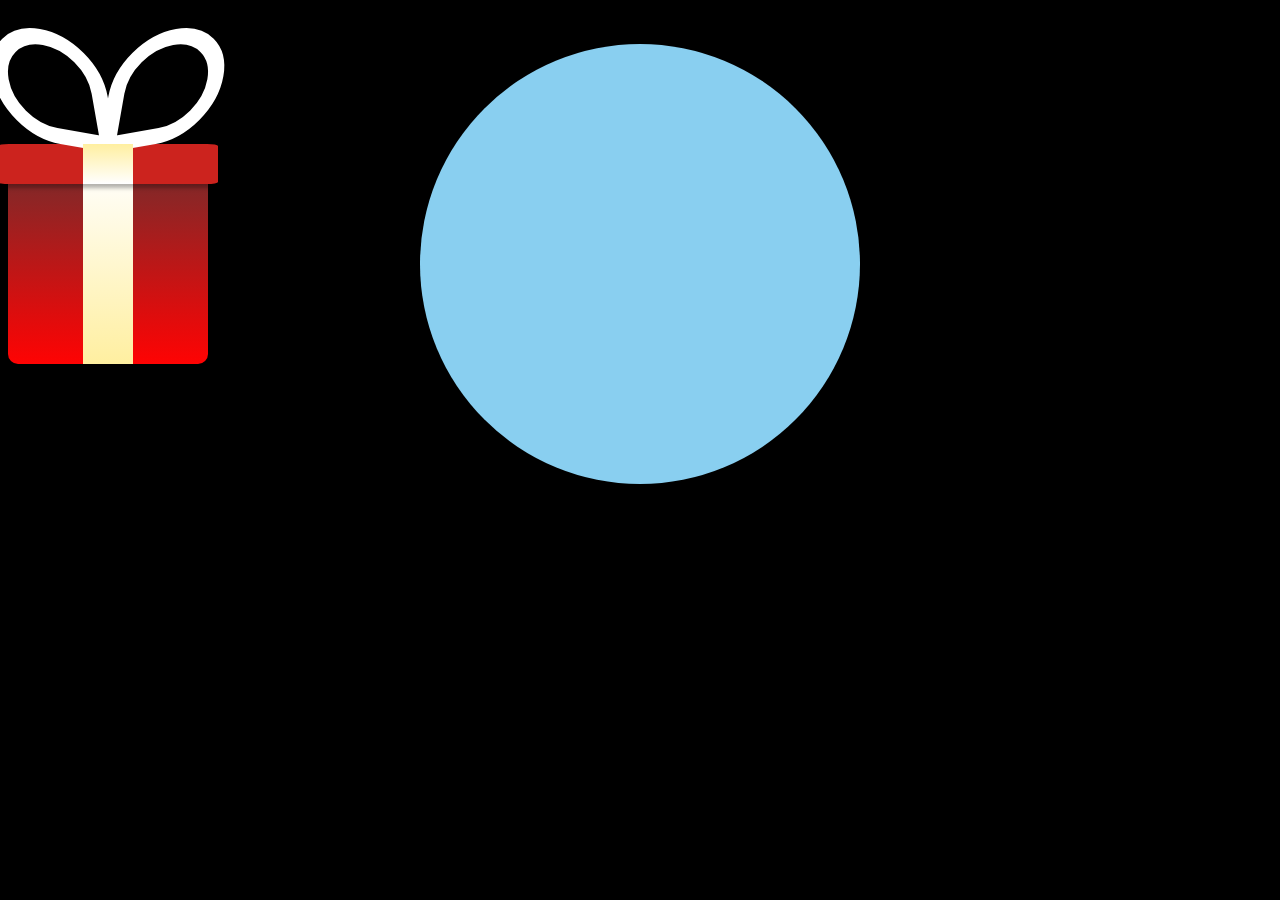
<file: index.html>
<!doctype html>
<html lang="en">
  <head>
    <meta charset="utf-8">
    <meta http-equiv="X-UA Compatible" content="IE-edge">
    <meta name="viewport" content="width=device-width, initial-scale=1">
    <title>Home</title>
    <link href="https://cdn.jsdelivr.net/npm/bootstrap@5.3.2/dist/css/bootstrap.min.css" rel="stylesheet" integrity="sha384-T3c6CoIi6uLrA9TneNEoa7RxnatzjcDSCmG1MXxSR1GAsXEV/Dwwykc2MPK8M2HN" crossorigin="anonymous">
<link rel="stylesheet" href="Data/css/style.css">
</head>
  <body>

    <div class="container">
        <div class="row">
          <div class="col-12">
            <h3 class="text-center text-light my-5"><strong>Hover the box</strong></h3>
          </div>
          <div class="col-12 mt-5 d-flex justify-content-center">
            <div class="box">
              <div class="box-body">
                    <a href="Congratulations-Stephielle-Princess-Z.-Madrid.html">
                        <img class="img"  src="Data/css/envelope.gif" style="height: 100px; width:100px;">
                    </a>

                <div class="box-lid">
                  
                  <div class="box-bowtie"></div>
                  
                </div>
              </div>
            </div>
          </div>
        </div>
      </div>

    <script src="https://cdn.jsdelivr.net/npm/bootstrap@5.3.2/dist/js/bootstrap.bundle.min.js" integrity="sha384-C6RzsynM9kWDrMNeT87bh95OGNyZPhcTNXj1NW7RuBCsyN/o0jlpcV8Qyq46cDfL" crossorigin="anonymous"></script>
  </body>
</html>
</file>
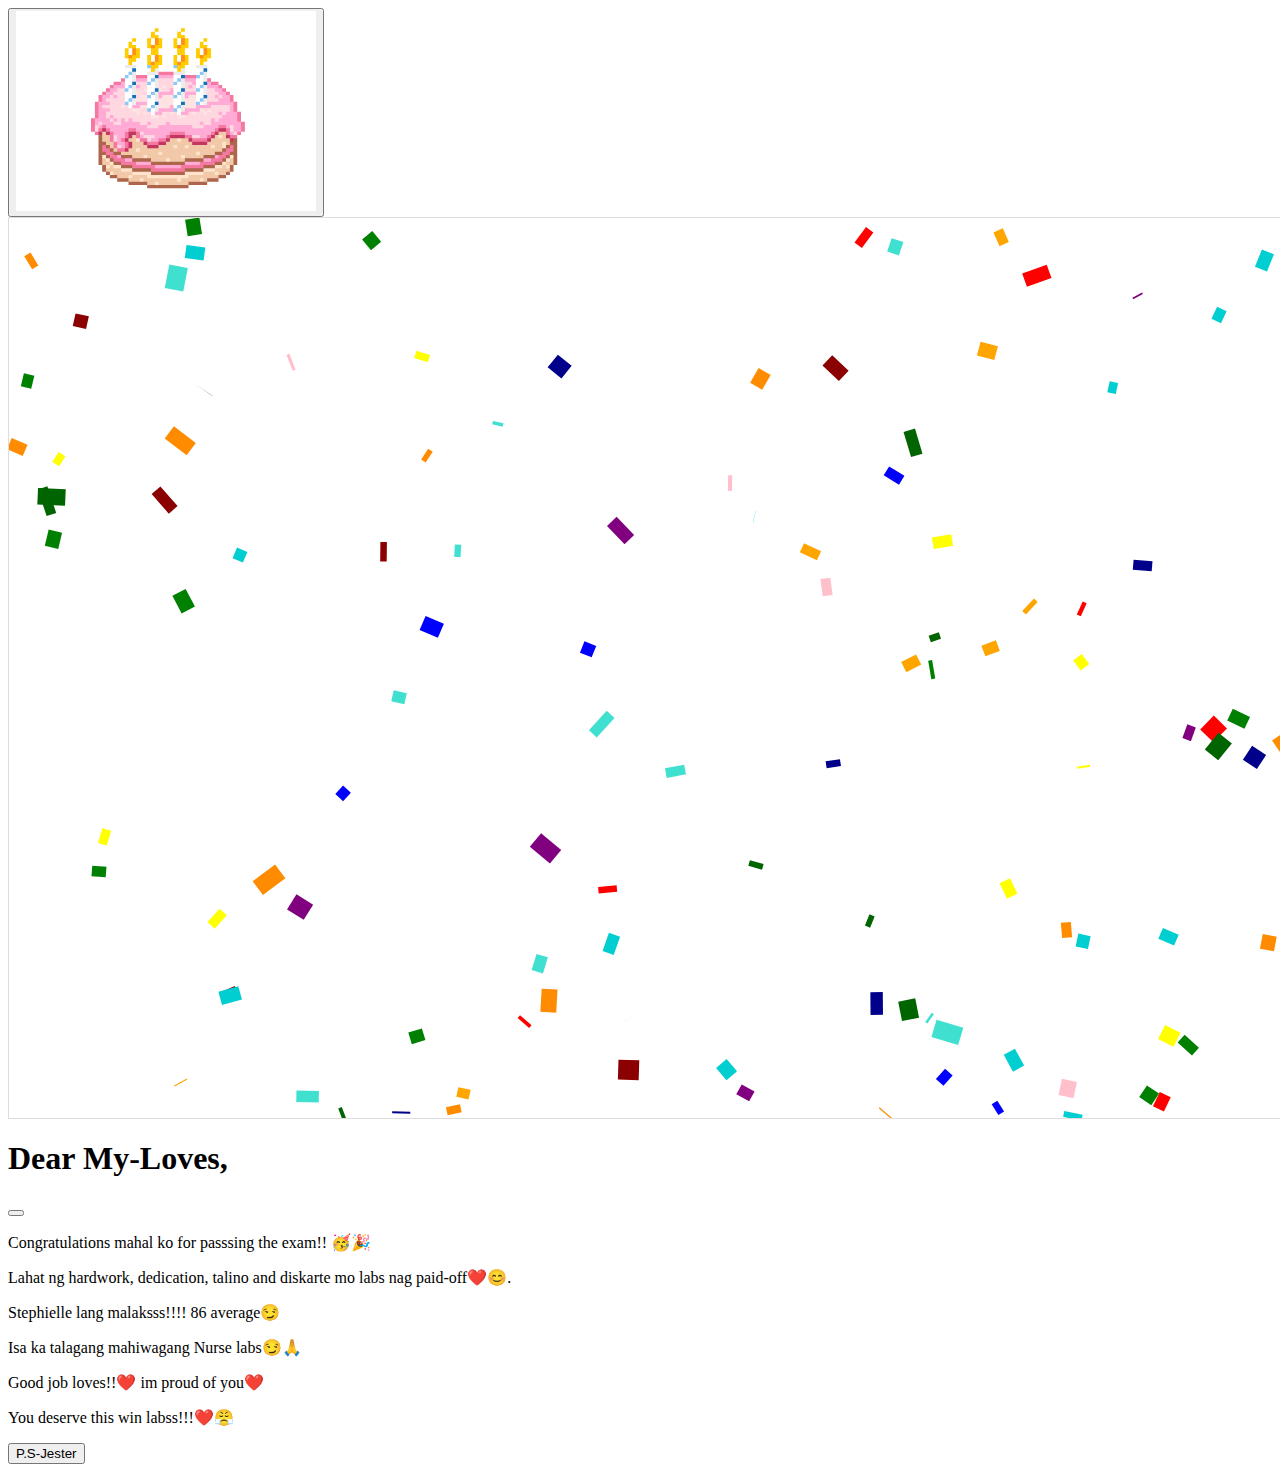
<file: Congratulations-Stephielle-Princess-Z.-Madrid.html>
<!doctype html>
<html lang="en">
  <head>
    <meta charset="utf-8">
    <meta http-equiv="X-UA Compatible" content="IE-edge">
    <meta name="viewport" content="width=device-width, initial-scale=1">
    <title>Congratulations Stephielle Princess Z. Madrid</title>
    <link href="https://cdn.jsdelivr.net/npm/bootstrap@5.3.2/dist/css/bootstrap.min.css" rel="stylesheet" integrity="sha384-T3c6CoIi6uLrA9TneNEoa7RxnatzjcDSCmG1MXxSR1GAsXEV/Dwwykc2MPK8M2HN" crossorigin="anonymous">
    <link rel="stylesheet" href="Data/css/confetti.css">
  </head>
  <body class="bg-danger-subtle">
   
    <div class="position-absolute top-50 start-50 translate-middle">
                <!-- Button trigger modal -->
        <button type="button" class="btn btn-outline-light" data-bs-toggle="modal" data-bs-target="#exampleModal">
            <img class="img-fluid" src="Data/css/cakke.gif" alt="strawberrycake" style="width: 300px; height: 200px;">
        </button>
        
    </div>
    <canvas class="confetti" id="canvas"></canvas>
  <!-- Modal -->
  <div class="modal fade " id="exampleModal" tabindex="-1" aria-labelledby="exampleModalLabel" aria-hidden="true">
    <div class="modal-dialog">
      <div class="modal-content">
        <div class="modal-header bg-danger-subtle">
          <h1 class="modal-title fs-5" id="exampleModalLabel">Dear My-Loves,</h1>
          <button type="button" class="btn-close" data-bs-dismiss="modal" aria-label="Close"></button>
        </div>
        <div class="modal-body bg-danger-subtle">
          <p><span class="display-6">C</span>ongratulations mahal ko for passsing the exam!! 🥳🎉</p>
          <p>Lahat ng hardwork, dedication, talino and diskarte mo labs nag paid-off❤️😊.</p>
          <p>Stephielle lang malaksss!!!! 86 average😏</p>
          <p> Isa ka talagang mahiwagang Nurse labs😏🙏</p>
          <p>Good job loves!!❤️ im proud of you❤️</p>
          <p>You deserve this win labss!!!❤️😤</p>
          <p>
            <button type="button" class="btn btn-lg btn-danger" data-bs-toggle="popover"  data-bs-content="I love you so much mahal ko🤗😙🥰">
             P.S-Jester
            </button>
          </p>
        </div>
        <div class="modal-footer bg-danger-subtle">

        </div>
      </div>
    </div>
  </div>     

  <iframe src="Data/css/crowd-cheer-ii-6263.mp3" allow="autoplay" style="display:none" id="iframeAudio">
</iframe> 
<audio autoplay loop  id="playAudio">
    <source src="Data/css/crowd-cheer-ii-6263.mp3">
</audio>

    <script src="https://cdn.jsdelivr.net/npm/bootstrap@5.3.2/dist/js/bootstrap.bundle.min.js" integrity="sha384-C6RzsynM9kWDrMNeT87bh95OGNyZPhcTNXj1NW7RuBCsyN/o0jlpcV8Qyq46cDfL" crossorigin="anonymous"></script>
    <script src="Data/js/style.js"></script>
    <script>
        const popoverTriggerList = document.querySelectorAll('[data-bs-toggle="popover"]')
const popoverList = [...popoverTriggerList].map(popoverTriggerEl => new bootstrap.Popover(popoverTriggerEl))
    </script>
    <script>
         var isChrome = /Chrome/.test(navigator.userAgent) && /Google Inc/.test(navigator.vendor);
  if (!isChrome){
      $('#iframeAudio').remove()
  }
  else {
      $('#playAudio').remove() // just to make sure that it will not have 2x audio in the background 
  }
    </script>
</body>
</html>
</file>
<file: Data/css/style.css>
body {
    background: black;
  }
  
  .box {
    position: relative;
  }
  .box::before {
    content: "";
    width: 440px;
    height: 440px;
    background-color: #89cff0;
    position: absolute;
    z-index: -1;
    top: 50%;
    left: 50%;
    -webkit-transform: translate(-50%, -50%);
            transform: translate(-50%, -50%);
    border-radius: 50%;
  }
  .box-body {
    position: relative;
    height: 200px;
    width: 200px;
    margin-top: 123.3333333333px;
    background-color: #cc231e;
    border-bottom-left-radius: 5%;
    border-bottom-right-radius: 5%;
    box-shadow: 0px 4px 8px 0px rgba(0, 0, 0, 0.3);
    background: linear-gradient(#762c2c,#ff0303);
  }
  .box-body .img{
    opacity: 0;
    transform: translateY(0%);
    transition: all 0.5s;
    margin: 0 auto;
    display: block;
  }
  .box-body:hover {
    cursor: pointer;
    -webkit-animation: box-body 1s forwards ease-in-out;
            animation: box-body 1s forwards ease-in-out;
  }
  .box-body:hover .img{
    opacity: 1;
    z-index: 0;
    transform: translateY(-157px);
  
  
     
  }
  .box-body:hover .box-lid {
    -webkit-animation: box-lid 1s forwards ease-in-out;
            animation: box-lid 1s forwards ease-in-out;
  }
  .box-body:hover .box-bowtie::before {
    -webkit-animation: box-bowtie-left 1.1s forwards ease-in-out;
            animation: box-bowtie-left 1.1s forwards ease-in-out;
  }
  .box-body:hover .box-bowtie::after {
    -webkit-animation: box-bowtie-right 1.1s forwards ease-in-out;
            animation: box-bowtie-right 1.1s forwards ease-in-out;
  }
  .box-body::after {
    content: "";
    position: absolute;
    top: 0;
    bottom: 0;
    left: 50%;
    -webkit-transform: translateX(-50%);
            transform: translateX(-50%);
    width: 50px;
    background: linear-gradient(#ffffff,#ffefa0)
  }
  .box-lid {
    position: absolute;
    z-index: 1;
    left: 50%;
    -webkit-transform: translateX(-50%);
            transform: translateX(-50%);
    bottom: 90%;
    height: 40px;
    background-color: #cc231e;
    height: 40px;
    width: 220px;
    border-radius: 5%;
    box-shadow: 0 8px 4px -4px rgba(0, 0, 0, 0.3);
  }
  .box-lid::after {
    content: "";
    position: absolute;
    top: 0;
    bottom: 0;
    left: 50%;
    -webkit-transform: translateX(-50%);
            transform: translateX(-50%);
    width: 50px;
    background: linear-gradient(#ffefa0,#fff)
  }
  .box-bowtie {
    z-index: 1;
    height: 100%;
  }
  .box-bowtie::before, .box-bowtie::after {
    content: "";
    width: 83.3333333333px;
    height: 83.3333333333px;
    border: 16.6666666667px solid white;
    border-radius: 50% 50% 0 50%;
    position: absolute;
    bottom: 99%;
    z-index: -1;
  }
  .box-bowtie::before {
    left: 50%;
    -webkit-transform: translateX(-100%) skew(10deg, 10deg);
            transform: translateX(-100%) skew(10deg, 10deg);
  }
  .box-bowtie::after {
    left: 50%;
    -webkit-transform: translateX(0%) rotate(90deg) skew(10deg, 10deg);
            transform: translateX(0%) rotate(90deg) skew(10deg, 10deg);
  }
  
  @-webkit-keyframes box-lid {
    0%,
    42% {
      -webkit-transform: translate3d(-50%, 0%, 0) rotate(0deg);
              transform: translate3d(-50%, 0%, 0) rotate(0deg);
    }
    60% {
      -webkit-transform: translate3d(-85%, -230%, 0) rotate(-25deg);
              transform: translate3d(-85%, -230%, 0) rotate(-25deg);
    }
    90%, 100% {
      -webkit-transform: translate3d(-119%, 225%, 0) rotate(-70deg);
              transform: translate3d(-119%, 225%, 0) rotate(-70deg);
    }
  }
  
  @keyframes box-lid {
    0%,
    42% {
      -webkit-transform: translate3d(-50%, 0%, 0) rotate(0deg);
              transform: translate3d(-50%, 0%, 0) rotate(0deg);
    }
    60% {
      -webkit-transform: translate3d(-85%, -230%, 0) rotate(-25deg);
              transform: translate3d(-85%, -230%, 0) rotate(-25deg);
    }
    90%, 100% {
      -webkit-transform: translate3d(-119%, 225%, 0) rotate(-70deg);
              transform: translate3d(-119%, 225%, 0) rotate(-70deg);
    }
  }
  @-webkit-keyframes box-body {
    0% {
      -webkit-transform: translate3d(0%, 0%, 0) rotate(0deg);
              transform: translate3d(0%, 0%, 0) rotate(0deg);
    }
    25% {
      -webkit-transform: translate3d(0%, 25%, 0) rotate(20deg);
              transform: translate3d(0%, 25%, 0) rotate(20deg);
    }
    50% {
      -webkit-transform: translate3d(0%, -15%, 0) rotate(0deg);
              transform: translate3d(0%, -15%, 0) rotate(0deg);
    }
    70% {
      -webkit-transform: translate3d(0%, 0%, 0) rotate(0deg);
              transform: translate3d(0%, 0%, 0) rotate(0deg);
    }
  }
  @keyframes box-body {
    0% {
      -webkit-transform: translate3d(0%, 0%, 0) rotate(0deg);
              transform: translate3d(0%, 0%, 0) rotate(0deg);
    }
    25% {
      -webkit-transform: translate3d(0%, 25%, 0) rotate(20deg);
              transform: translate3d(0%, 25%, 0) rotate(20deg);
    }
    50% {
      -webkit-transform: translate3d(0%, -15%, 0) rotate(0deg);
              transform: translate3d(0%, -15%, 0) rotate(0deg);
    }
    70% {
      -webkit-transform: translate3d(0%, 0%, 0) rotate(0deg);
              transform: translate3d(0%, 0%, 0) rotate(0deg);
    }
  }
  @-webkit-keyframes box-bowtie-right {
    0%,
    50%,
    75% {
      -webkit-transform: translateX(0%) rotate(90deg) skew(10deg, 10deg);
              transform: translateX(0%) rotate(90deg) skew(10deg, 10deg);
    }
    90%,
    100% {
      -webkit-transform: translate(-50%, -15%) rotate(45deg) skew(10deg, 10deg);
              transform: translate(-50%, -15%) rotate(45deg) skew(10deg, 10deg);
      box-shadow: 0px 4px 8px -4px rgba(0, 0, 0, 0.3);
    }
  }
  @keyframes box-bowtie-right {
    0%,
    50%,
    75% {
      -webkit-transform: translateX(0%) rotate(90deg) skew(10deg, 10deg);
              transform: translateX(0%) rotate(90deg) skew(10deg, 10deg);
    }
    90%,
    100% {
      -webkit-transform: translate(-50%, -15%) rotate(45deg) skew(10deg, 10deg);
              transform: translate(-50%, -15%) rotate(45deg) skew(10deg, 10deg);
      box-shadow: 0px 4px 8px -4px rgba(0, 0, 0, 0.3);
    }
  }
  @-webkit-keyframes box-bowtie-left {
    0% {
      -webkit-transform: translateX(-100%) rotate(0deg) skew(10deg, 10deg);
              transform: translateX(-100%) rotate(0deg) skew(10deg, 10deg);
    }
    50%,
    75% {
      -webkit-transform: translate(-50%, -15%) rotate(45deg) skew(10deg, 10deg);
              transform: translate(-50%, -15%) rotate(45deg) skew(10deg, 10deg);
    }
    90%,
    100% {
      -webkit-transform: translateX(-100%) rotate(0deg) skew(10deg, 10deg);
              transform: translateX(-100%) rotate(0deg) skew(10deg, 10deg);
    }
  }
  @keyframes box-bowtie-left {
    0% {
      -webkit-transform: translateX(-100%) rotate(0deg) skew(10deg, 10deg);
              transform: translateX(-100%) rotate(0deg) skew(10deg, 10deg);
    }
    50%,
    75% {
      -webkit-transform: translate(-50%, -15%) rotate(45deg) skew(10deg, 10deg);
              transform: translate(-50%, -15%) rotate(45deg) skew(10deg, 10deg);
    }
    90%,
    100% {
      -webkit-transform: translateX(-100%) rotate(0deg) skew(10deg, 10deg);
              transform: translateX(-100%) rotate(0deg) skew(10deg, 10deg);
    }
  }
</file>
<file: Data/css/confetti.css>
.confetti{
    max-width: auto;
    display: block;
    margin: 0 auto;
    border: 1px solid #ddd;
    user-select: none;
 }
</file>
